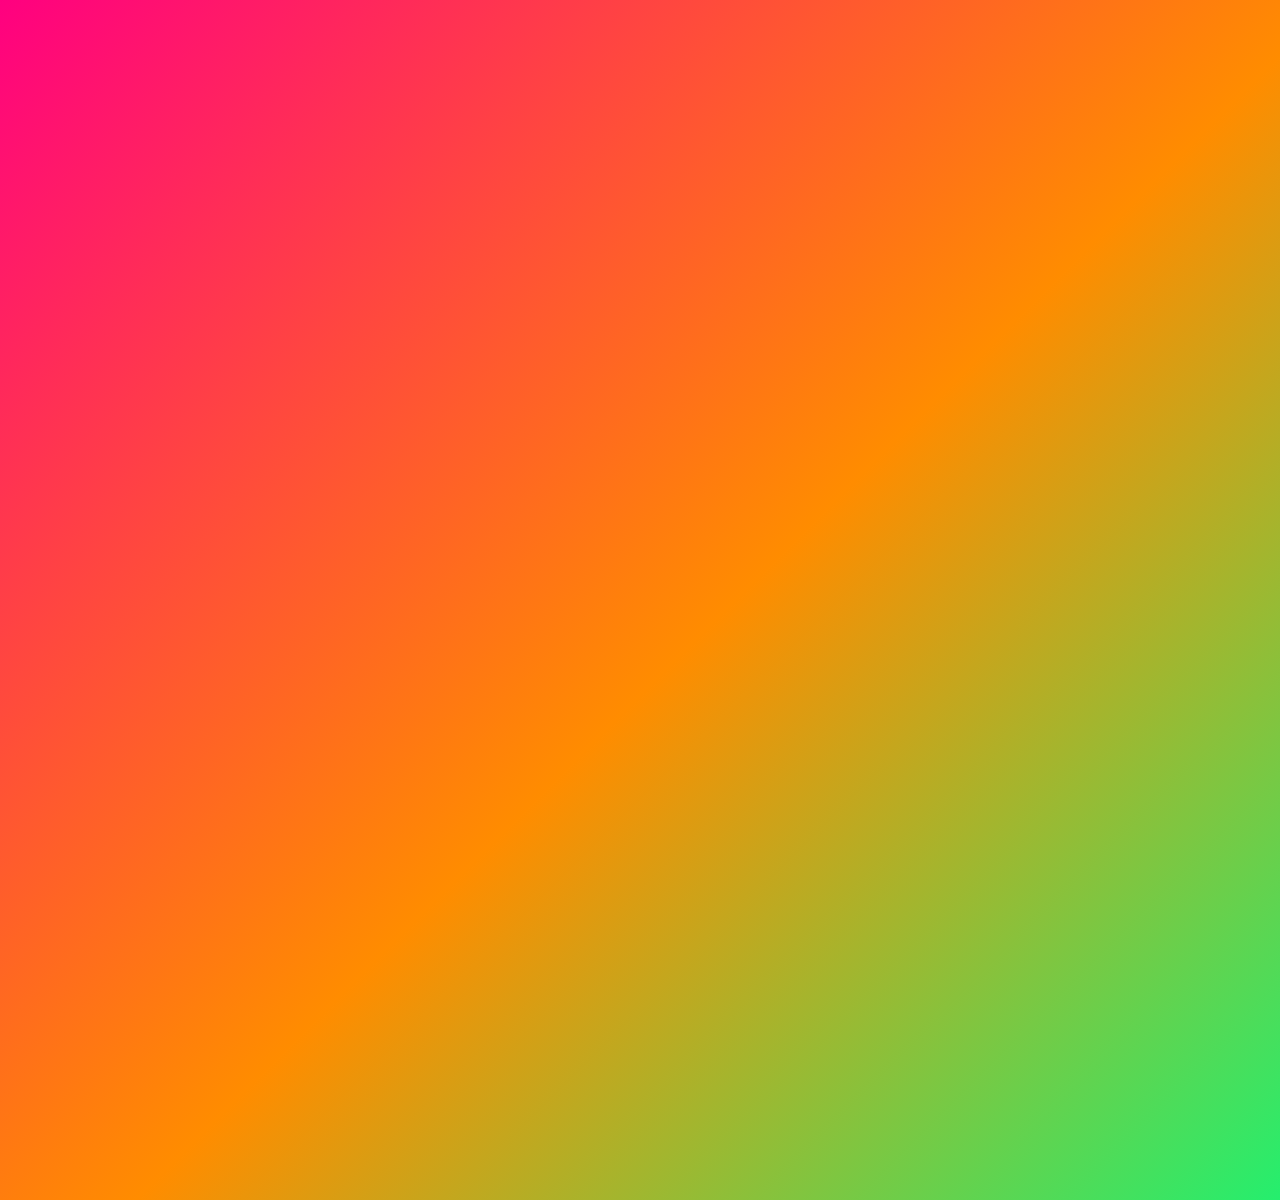
<file: index.html>
<!DOCTYPE html>
<html lang="en">
<head>
    <meta charset="UTF-8">
    <meta name="viewport" content="width=device-width, initial-scale=1.0">
    <title>For My Beautiful Neetu ❤️</title>

    <!-- SEO and Social Media Meta Tags -->
    <meta name="description" content="A beautiful love letter for my dearest Neetu - filled with love, appreciation, and heartfelt emotions.">
    <meta name="keywords" content="love letter, romantic, heartfelt, Neetu, anniversary, birthday">

    <!-- Open Graph / Facebook -->
    <meta property="og:type" content="website">
    <meta property="og:url" content="https://13anubhav.github.io/love-letter-2.0/card/1.html">
    <meta property="og:title" content="For My Beautiful Wife ❤️">
    <meta property="og:description" content="A beautiful love letter for my dearest Neetu - filled with love, appreciation, and heartfelt emotions.">
    <meta property="og:image" content="https://raw.githubusercontent.com/13anubhav/love-letter-2.0/main/card/letter-1.png">
    <meta property="og:image:width" content="1200">
    <meta property="og:image:height" content="630">
    <meta property="og:image:alt" content="Beautiful love letter card with romantic design">

    <!-- Twitter -->
    <meta property="twitter:card" content="summary_large_image">
    <meta property="twitter:url" content="https://13anubhav.github.io/love-letter-2.0/card/1.html">
    <meta property="twitter:title" content="For My Beautiful Neetu ❤️">
    <meta property="twitter:description" content="A beautiful love letter for my dearest Neetu - filled with love, appreciation, and heartfelt emotions.">
    <meta property="twitter:image" content="https://raw.githubusercontent.com/13anubhav/love-letter-2.0/main/card/letter-1.png">
    <meta property="twitter:image:alt" content="Beautiful love letter card with romantic design">
   <link rel="stylesheet" href="style.css">
</head>
<body>
    <div class="floating-particles" id="floatingParticles"></div>
    <div class="heart-shower" id="heartShower"></div>
    
    <div class="container">
        <div class="letter-card" id="letterCard">
            <div class="header">
                <h1 class="title">My Dearest Neetu</h1>
                <p class="subtitle">A love letter from your devoted husband</p>
                <div class="candle-container">
                    <div class="candle" id="candle">
                        <div class="flame" id="flame"></div>
                        <div class="wax-drip"></div>
                        <div class="smoke" id="smoke"></div>
                    </div>
                </div>
            </div>
            
            <div class="letter-content">
                <p>My beautiful Neetu,</p>
                
                <p>Every morning when I wake up and see your radiant smile, I'm reminded of how incredibly blessed I am to call you my wife. You are not just my partner in life, but my best friend, my confidante, and the love of my life.</p>
                
                <p>Your laughter fills our home with joy, your kindness touches everyone around you, and your love gives me strength every single day. The way you care for our family, the way you support my dreams, and the way you make even ordinary moments feel magical – these are just a few of the countless reasons why I fall in love with you over and over again.</p>
                
                <p>Thank you for being patient with me, for believing in us, and for making our journey together so beautiful. You are my sunshine on cloudy days, my anchor in stormy weather, and my greatest adventure all at once.</p>
                
                <p>I promise to love you more each day, to cherish every moment we share, and to always be the husband you deserve. You are my forever and always, my darling Neetu.</p>
                
                <div class="signature">
                    Forever yours,<br>
                    Anubhav ❤️
                </div>
            </div>
            
            <div class="controls">
                <!-- <button class="btn btn-light" onclick="lightCandle()">🕯️ Light Candle</button>
                <button class="btn btn-blow" onclick="blowCandle()">💨 Blow Out</button> -->
                <button class="btn btn-music" id="musicBtn" onclick="toggleMusic()">🎵 Play Music</button>
                <button class="btn btn-hearts" onclick="createHeartShower()">💖 Heart Shower</button>
            </div>
        </div>
    </div>

    <!-- Background Music -->
    <audio id="backgroundMusic" loop preload="auto" volume="0.3">
        <source src="song-1.mp3" type="audio/mpeg">
        Your browser does not support the audio element.
    </audio>

    <script src="script.js"></script>
</body>
</html>
</file>
<file: style.css>
@import url('https://fonts.googleapis.com/css2?family=Dancing+Script:wght@400;600;700&family=Poppins:wght@300;400;600&display=swap');
        
* {
    margin: 0;
    padding: 0;
    box-sizing: border-box;
}

body {
    font-family: 'Poppins', sans-serif;
    background: linear-gradient(135deg, 
        #ff0080, #ff8c00, #00ff80, #8000ff, 
        #ff4081, #00bcd4, #ffeb3b, #e91e63,
        #9c27b0, #ff5722, #4caf50, #2196f3);
    background-size: 600% 600%;
    animation: rainbowShift 15s ease infinite;
    min-height: 100vh;
    overflow-x: hidden;
    position: relative;
}

@keyframes rainbowShift {
    0% { background-position: 0% 50%; }
    25% { background-position: 100% 0%; }
    50% { background-position: 100% 100%; }
    75% { background-position: 0% 100%; }
    100% { background-position: 0% 50%; }
}

.container {
    max-width: 800px;
    margin: 0 auto;
    padding: 20px;
    position: relative;
    z-index: 10;
}

.letter-card {
    background: linear-gradient(145deg, 
        rgba(255, 255, 255, 0.95), 
        rgba(255, 240, 245, 0.9),
        rgba(240, 248, 255, 0.95));
    backdrop-filter: blur(15px);
    border-radius: 30px;
    padding: 40px;
    box-shadow: 
        0 25px 80px rgba(255, 20, 147, 0.3),
        0 10px 40px rgba(138, 43, 226, 0.2),
        inset 0 2px 10px rgba(255, 255, 255, 0.8);
    transform: translateY(50px);
    opacity: 0;
    animation: slideUp 1.2s ease forwards 0.3s;
    position: relative;
    overflow: hidden;
    border: 2px solid rgba(255, 20, 147, 0.3);
}

@keyframes slideUp {
    to {
        transform: translateY(0);
        opacity: 1;
    }
}

.header {
    text-align: center;
    margin-bottom: 30px;
}

.title {
    font-family: 'Dancing Script', cursive;
    font-size: clamp(2.5rem, 5vw, 4rem);
    background: linear-gradient(45deg, #e91e63, #9c27b0, #ff4081);
    -webkit-background-clip: text;
    -webkit-text-fill-color: transparent;
    background-clip: text;
    margin-bottom: 10px;
    text-shadow: 2px 2px 4px rgba(0, 0, 0, 0.1);
    animation: titleGlow 3s ease-in-out infinite alternate;
}

@keyframes titleGlow {
    from { filter: brightness(1); }
    to { filter: brightness(1.2); }
}

.subtitle {
    font-size: 1.2rem;
    background: linear-gradient(45deg, #ff6b6b, #4ecdc4);
    -webkit-background-clip: text;
    -webkit-text-fill-color: transparent;
    background-clip: text;
    font-weight: 400;
}

.candle-container {
    display: flex;
    justify-content: center;
    align-items: center;
    margin: 30px 0;
    position: relative;
}

.candle {
    width: 60px;
    height: 120px;
    background: linear-gradient(180deg, #ffeb3b 0%, #ffc107 50%, #ff9800 100%);
    border-radius: 10px 10px 5px 5px;
    position: relative;
    box-shadow: 0 10px 30px rgba(255, 152, 0, 0.4);
    cursor: pointer;
    transition: all 0.3s ease;
}

.candle:hover {
    transform: scale(1.05);
}

.candle::before {
    content: '';
    position: absolute;
    top: -5px;
    left: 50%;
    transform: translateX(-50%);
    width: 8px;
    height: 15px;
    background: #654321;
    border-radius: 4px;
}

.flame {
    position: absolute;
    top: -35px;
    left: 50%;
    transform: translateX(-50%);
    width: 20px;
    height: 30px;
    background: radial-gradient(circle, #ffeb3b 0%, #ff9800 30%, #f44336 70%, #d32f2f 100%);
    border-radius: 50% 50% 50% 50% / 60% 60% 40% 40%;
    opacity: 0;
    animation: flicker 1.5s ease-in-out infinite alternate;
    box-shadow: 
        0 0 20px rgba(255, 193, 7, 0.8),
        0 0 40px rgba(255, 152, 0, 0.6),
        0 0 60px rgba(244, 67, 54, 0.4);
}

.flame.lit {
    opacity: 1;
}

@keyframes flicker {
    0% { 
        transform: translateX(-50%) scale(1) rotate(-2deg); 
        filter: brightness(1);
    }
    25% { 
        transform: translateX(-50%) scale(1.05) rotate(1deg); 
        filter: brightness(1.1);
    }
    50% { 
        transform: translateX(-50%) scale(0.95) rotate(-1deg); 
        filter: brightness(0.9);
    }
    75% { 
        transform: translateX(-50%) scale(1.02) rotate(2deg); 
        filter: brightness(1.05);
    }
    100% { 
        transform: translateX(-50%) scale(1) rotate(-1deg); 
        filter: brightness(1);
    }
}

.wax-drip {
    position: absolute;
    bottom: -5px;
    left: 20%;
    width: 8px;
    height: 15px;
    background: linear-gradient(180deg, #ffc107, #ff9800);
    border-radius: 0 0 50% 50%;
    opacity: 0;
    animation: drip 3s ease-in-out infinite;
}

@keyframes drip {
    0%, 80% { opacity: 0; height: 0; }
    90% { opacity: 1; height: 10px; }
    100% { opacity: 1; height: 15px; }
}

.letter-content {
    font-size: 1.1rem;
    line-height: 1.8;
    color: #444;
    margin-bottom: 30px;
    position: relative;
}

.letter-content p {
    margin-bottom: 20px;
    opacity: 0;
    transform: translateY(20px);
    animation: fadeInUp 0.8s ease forwards;
}

.letter-content p:nth-child(1) { animation-delay: 1s; }
.letter-content p:nth-child(2) { animation-delay: 1.2s; }
.letter-content p:nth-child(3) { animation-delay: 1.4s; }
.letter-content p:nth-child(4) { animation-delay: 1.6s; }
.letter-content p:nth-child(5) { animation-delay: 1.8s; }

@keyframes fadeInUp {
    to {
        opacity: 1;
        transform: translateY(0);
    }
}

.signature {
    text-align: right;
    font-family: 'Dancing Script', cursive;
    font-size: 1.5rem;
    background: linear-gradient(45deg, #e91e63, #9c27b0);
    -webkit-background-clip: text;
    -webkit-text-fill-color: transparent;
    background-clip: text;
    margin-top: 30px;
}

.controls {
    display: flex;
    justify-content: center;
    gap: 15px;
    margin-top: 30px;
    flex-wrap: wrap;
}

.btn {
    padding: 15px 30px;
    border: none;
    border-radius: 30px;
    font-size: 1rem;
    font-weight: 600;
    cursor: pointer;
    transition: all 0.3s ease;
    box-shadow: 0 8px 25px rgba(0, 0, 0, 0.2);
    position: relative;
    overflow: hidden;
}

.btn::before {
    content: '';
    position: absolute;
    top: 0;
    left: -100%;
    width: 100%;
    height: 100%;
    background: linear-gradient(90deg, transparent, rgba(255, 255, 255, 0.3), transparent);
    transition: left 0.5s;
}

.btn:hover::before {
    left: 100%;
}

.btn-light {
    background: linear-gradient(45deg, #ff6b6b, #ffa500);
    color: white;
}

.btn-blow {
    background: linear-gradient(45deg, #00bcd4, #2196f3);
    color: white;
}

.btn-hearts {
    background: linear-gradient(45deg, #e91e63, #9c27b0);
    color: white;
}

.btn-music {
    background: linear-gradient(45deg, #9c27b0, #673ab7);
    color: white;
}

.btn-music.playing {
    background: linear-gradient(45deg, #673ab7, #3f51b5);
    animation: musicPulse 2s ease-in-out infinite;
}

@keyframes musicPulse {
    0%, 100% { transform: scale(1); }
    50% { transform: scale(1.05); }
}

.btn:hover {
    transform: translateY(-5px) scale(1.05);
    box-shadow: 0 15px 40px rgba(0, 0, 0, 0.3);
}

.btn:active {
    transform: translateY(-2px) scale(1.02);
}

.heart-shower {
    position: fixed;
    top: 0;
    left: 0;
    width: 100%;
    height: 100%;
    pointer-events: none;
    z-index: 1000;
}

.shower-heart {
    position: absolute;
    font-size: 20px;
    color: #e91e63;
    animation: heartShower 3s ease-out forwards;
    opacity: 0;
}

@keyframes heartShower {
    0% {
        opacity: 1;
        transform: translateY(0) rotate(0deg) scale(0);
    }
    10% {
        opacity: 1;
        transform: translateY(50px) rotate(36deg) scale(1);
    }
    100% {
        opacity: 0;
        transform: translateY(100vh) rotate(360deg) scale(0.5);
    }
}

.touch-ripple {
    position: absolute;
    border-radius: 50%;
    background: radial-gradient(circle, rgba(255, 20, 147, 0.3) 0%, transparent 70%);
    transform: scale(0);
    animation: ripple 0.6s ease-out;
    pointer-events: none;
}

@keyframes ripple {
    to {
        transform: scale(4);
        opacity: 0;
    }
}

.floating-particles {
    position: fixed;
    top: 0;
    left: 0;
    width: 100%;
    height: 100%;
    pointer-events: none;
    z-index: 5;
}

.particle {
    position: absolute;
    width: 4px;
    height: 4px;
    border-radius: 50%;
    opacity: 0;
    animation: float 8s linear infinite;
}

.particle:nth-child(odd) {
    background: #ff4081;
}

.particle:nth-child(even) {
    background: #00bcd4;
}

@keyframes float {
    0% {
        opacity: 0;
        transform: translateY(100vh) translateX(0) scale(0);
    }
    10% {
        opacity: 1;
        transform: translateY(90vh) translateX(10px) scale(1);
    }
    90% {
        opacity: 1;
        transform: translateY(10vh) translateX(-10px) scale(1);
    }
    100% {
        opacity: 0;
        transform: translateY(0) translateX(0) scale(0);
    }
}

.smoke {
    position: absolute;
    top: -50px;
    left: 50%;
    transform: translateX(-50%);
    width: 3px;
    height: 20px;
    background: rgba(200, 200, 200, 0.6);
    border-radius: 50%;
    opacity: 0;
    animation: smoke 2s ease-out infinite;
}

@keyframes smoke {
    0% {
        opacity: 0.8;
        transform: translateX(-50%) translateY(0) scale(1);
    }
    100% {
        opacity: 0;
        transform: translateX(-50%) translateY(-30px) scale(2);
    }
}

@media (max-width: 768px) {
    .container {
        padding: 15px;
    }
    
    .letter-card {
        padding: 25px;
    }
    
    .letter-content {
        font-size: 1rem;
        line-height: 1.6;
    }
    
    .controls {
        gap: 10px;
    }
    
    .btn {
        padding: 12px 24px;
        font-size: 0.9rem;
    }
}

@media (max-width: 480px) {
    .letter-card {
        padding: 20px;
    }
    
    .candle {
        width: 50px;
        height: 100px;
    }
}
</file>
